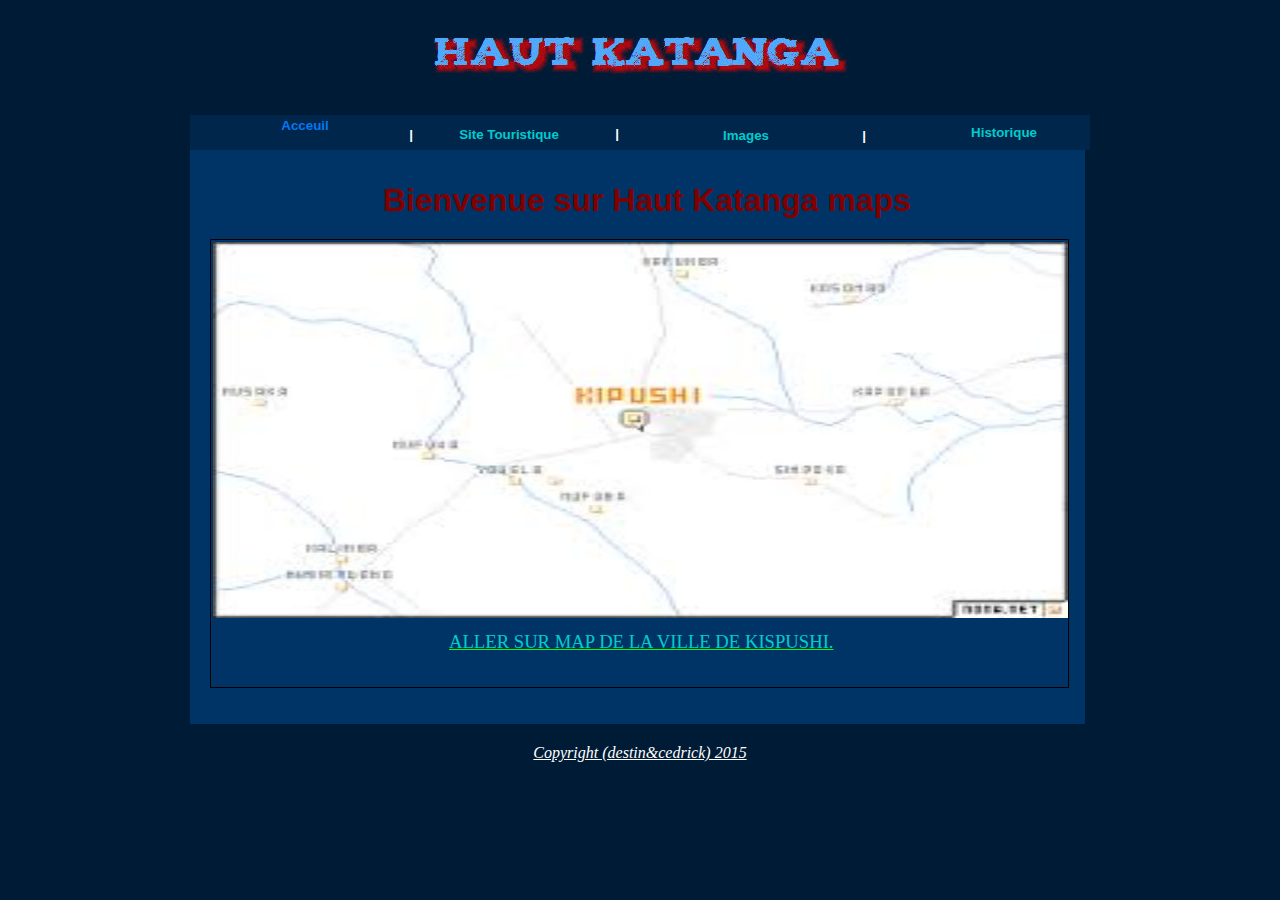
<file: index.html>
<!DOCTYPE HTML PUBLIC "-//W3C//DTD HTML 4.01 Transitional//EN" "http://www.w3.org/TR/html4/loose.dtd">
<!-G�n�r� par Avanquest Technology v:8.0. Pour plus d�information, visitez : http://www.avanquest.com -->
<html lang="fr">
<head>
	<title> Profil </title>
	<meta http-equiv="Content-Type" content="text/html; charset=iso-8859-1">
	<meta http-equiv="Content-Style-Type" content="text/css;">
	<link rel="stylesheet" href="hautkat_g.css" type="text/css" media="screen,projection,print">	<!--// Document Style //-->
	<link rel="stylesheet" href="index_p.css" type="text/css" media="screen,projection,print">	<!--// Page Style //-->
	<script src="hautkat_g.js" type="text/javascript"></script>		<!--// Document Script //-->
	<script src="index_a.js" type="text/javascript"></script>		<!--// Motion Script //-->
</head>


<body onload="if(IE||V5) OnWeLoad()">
<div id="page">
	<div id="e15" class="page_box"></div>
	<div id="e14" class="navigation_box"></div>
	<h4 id="e13" class="logo_tag">
		Bienvenue sur Haut Katanga maps
	</h4>
	<div id="e12" class="navigation_pin">
		Acceuil
	</div>
	<div id="e11" class="navigation">
		<a id="a11" class="navigation" href="hautkat_002.htm">
		Site Touristique</a>
	</div>
	<div id="e10" class="navigation">
		<a id="a10" class="navigation" href="hautkat_003.htm">
		Images</a>
	</div>
	<div id="e9" class="navigation">
		<a id="a9" class="navigation" href="hautkat_004.htm">
		Historique</a>
	</div>
	<h6 id="e8" class="footer">
		Copyright (destin&cedrick) 2015
	</h6>
	<div id="e7" class="navigation">
		|
	</div>
	<div id="e6" class="navigation">
		|
	</div>
	<div id="e5" class="navigation">
		|
	</div>
	<span id="e4" class="cc01"></span>
	<div id="e3" class="logo"><span class="sly">
		HAUT KATANGA
	</span></div>
	<span id="e2"></span>
	<div id="e1" class="cc02">
		<a href="babaceda.html">ALLER SUR MAP DE LA VILLE DE KISPUSHI. </a>
	</div>
</div>
</body>
</html>
</file>
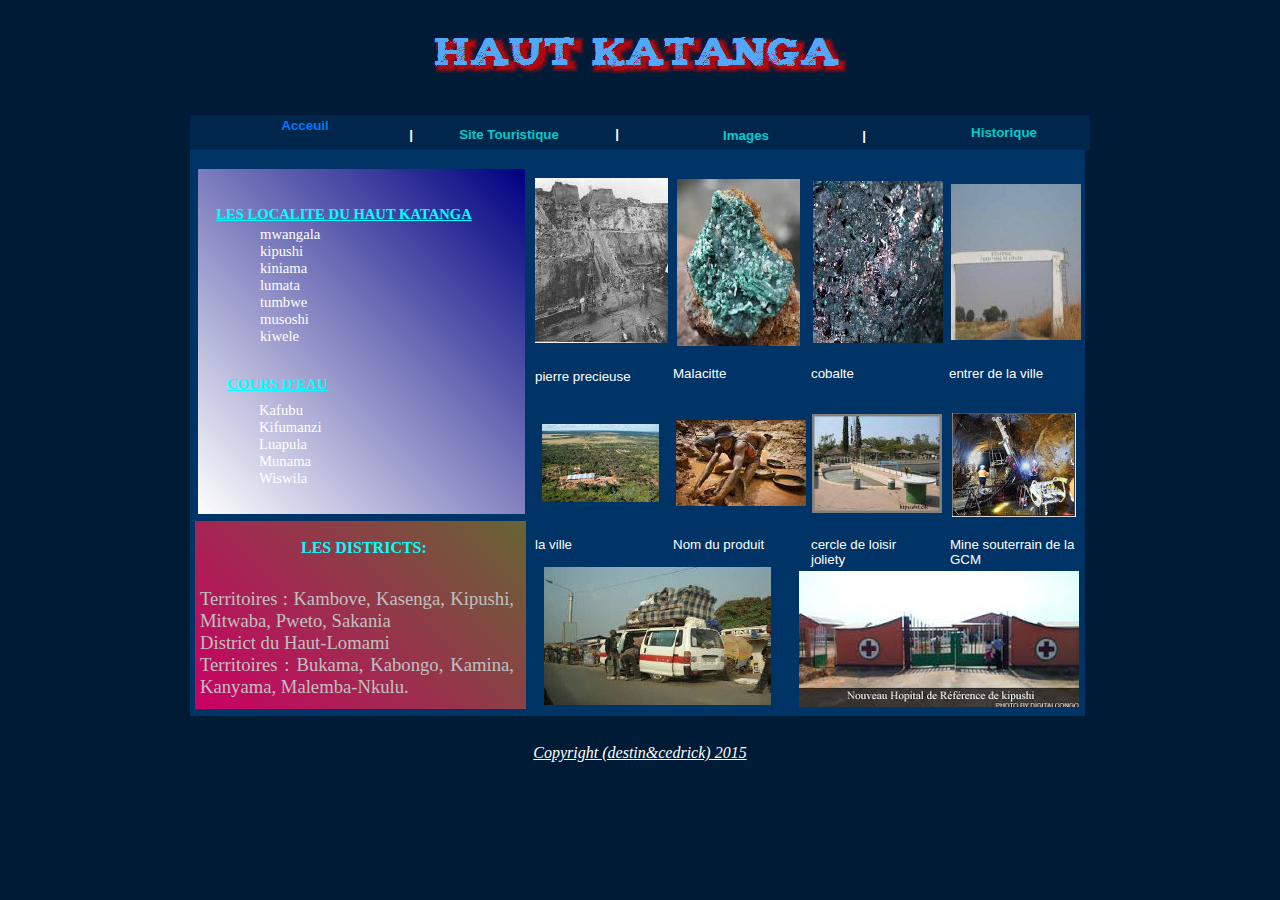
<file: hautkat_002.htm>
<!DOCTYPE HTML PUBLIC "-//W3C//DTD HTML 4.01 Transitional//EN" "http://www.w3.org/TR/html4/loose.dtd">
<!-G�n�r� par Avanquest Technology v:8.0. Pour plus d�information, visitez : http://www.avanquest.com -->
<html lang="fr">
<head>
	<title> Produits </title>
	<meta http-equiv="Content-Type" content="text/html; charset=iso-8859-1">
	<meta http-equiv="Content-Style-Type" content="text/css;">
	<link rel="stylesheet" href="hautkat_g.css" type="text/css" media="screen,projection,print">	<!--// Document Style //-->
	<link rel="stylesheet" href="hautkat_002_p.css" type="text/css" media="screen,projection,print">	<!--// Page Style //-->
	<script src="hautkat_g.js" type="text/javascript"></script>		<!--// Document Script //-->
	<script src="hautkat_002_a.js" type="text/javascript"></script>		<!--// Motion Script //-->
</head>


<body onload="if(IE||V5) OnWeLoad()">
<div id="page" class="page">
	<div id="e37" class="page_box"></div>
	<span id="e36" class="cc03"></span>
	<div id="e35" class="navigation_box"></div>
	<div id="e34" class="info">
		LES LOCALITE DU HAUT KATANGA
	</div>
	<h5 id="e33" class="info_tag">
		COURS D'EAU
	</h5>
	<div id="e32" class="info">
		<br> 
		Kafubu<br> 
		Kifumanzi<br> 
		Luapula<br> 
		Munama<br> 
		Wiswila
	</div>
	<img id="e31" name="e31" class="photo" src="images/hautkat002011.jpg" title="Titre photo" alt="hautkat002011.jpg" align="right" border="0">
	<img id="e30" name="e30" class="photo" src="images/hautkat002010.jpg" title="Titre photo" alt="hautkat002010.jpg" align="right" border="0">
	<img id="e29" name="e29" class="photo" src="images/hautkat002009.jpg" title="Titre photo" alt="hautkat002009.jpg" align="right" border="0">
	<img id="e28" name="e28" class="photo" src="images/hautkat002008.jpg" title="Titre photo" alt="hautkat002008.jpg" align="right" border="0">
	<img id="e27" name="e27" class="photo" src="images/hautkat002007.jpg" title="Titre photo" alt="hautkat002007.jpg" align="right" border="0">
	<img id="e26" name="e26" class="photo" src="images/hautkat002006.jpg" title="Titre photo" alt="hautkat002006.jpg" align="right" border="0">
	<img id="e25" name="e25" class="photo" src="images/hautkat002005.jpg" title="Titre photo" alt="hautkat002005.jpg" align="right" border="0">
	<img id="e24" name="e24" class="photo" src="images/hautkat002004.jpg" title="Titre photo" alt="hautkat002004.jpg" align="right" border="0">
	<h5 id="e23" class="photo_tag">
		pierre precieuse
	</h5>
	<h5 id="e22" class="photo_tag">
		Malacitte
	</h5>
	<h5 id="e21" class="photo_tag">
		cobalte
	</h5>
	<h5 id="e20" class="photo_tag">
		entrer de la ville
	</h5>
	<h5 id="e19" class="photo_tag">
		la ville
	</h5>
	<h5 id="e18" class="photo_tag">
		Nom du produit
	</h5>
	<h5 id="e17" class="photo_tag">
		cercle  de loisir<br> 
		joliety
	</h5>
	<h5 id="e16" class="photo_tag">
		Mine souterrain de la GCM
	</h5>
	<div id="e15" class="navigation_pin">
		Acceuil
	</div>
	<div id="e14" class="navigation">
		<a id="a14" class="navigation" href="hautkat_002.htm">
		Site Touristique</a>
	</div>
	<div id="e13" class="navigation">
		<a id="a13" class="navigation" href="hautkat_003.htm">
		Images</a>
	</div>
	<div id="e12" class="navigation">
		<a id="a12" class="navigation" href="hautkat_004.htm">
		Historique</a>
	</div>
	<div id="e11" class="navigation">
		|
	</div>
	<div id="e10" class="navigation">
		|
	</div>
	<div id="e9" class="navigation">
		|
	</div>
	<div id="e8" class="logo"><span class="sly">
		HAUT KATANGA
	</span></div>
	<h6 id="e7" class="footer">
		Copyright (destin&cedrick) 2015
	</h6>
	<span id="e6" class="cc04"></span>
	<div id="e5" class="cc05">
		Territoires : Kambove, Kasenga, Kipushi, Mitwaba, Pweto, Sakania<br> 
		District du Haut-Lomami<br> 
		Territoires : Bukama, Kabongo, Kamina, Kanyama, Malemba-Nkulu. 
	</div>
	<div id="e4" class="cc06">
		LES DISTRICTS: 
	</div>
	<div id="e3" class="info">
		mwangala<br> 
		kipushi<br> 
		kiniama<br> 
		lumata<br> 
		tumbwe<br> 
		musoshi<br> 
		kiwele
	</div>
	<span id="e2"></span>
	<span id="e1"></span>
</div>
</body>
</html>
</file>
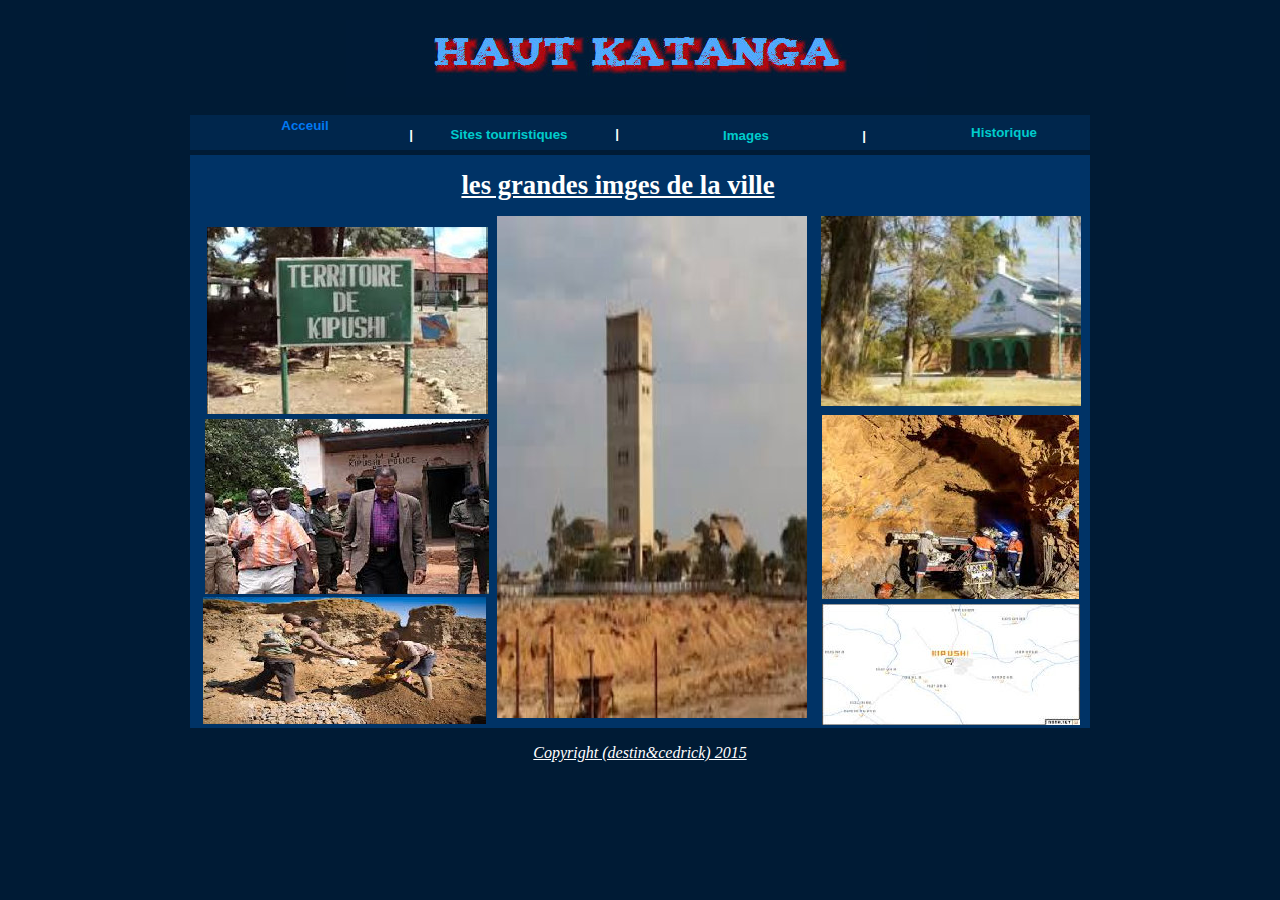
<file: hautkat_003.htm>
<!DOCTYPE HTML PUBLIC "-//W3C//DTD HTML 4.01 Transitional//EN" "http://www.w3.org/TR/html4/loose.dtd">
<!-G�n�r� par Avanquest Technology v:8.0. Pour plus d�information, visitez : http://www.avanquest.com -->
<html lang="fr">
<head>
	<title> Ateliers </title>
	<meta http-equiv="Content-Type" content="text/html; charset=iso-8859-1">
	<meta http-equiv="Content-Style-Type" content="text/css;">
	<link rel="stylesheet" href="hautkat_g.css" type="text/css" media="screen,projection,print">	<!--// Document Style //-->
	<link rel="stylesheet" href="hautkat_003_p.css" type="text/css" media="screen,projection,print">	<!--// Page Style //-->
</head>


<body>
<div id="page" class="page">
	<div id="e19" class="page_box"></div>
	<div id="e18" class="navigation_box"></div>
	<h5 id="e17" class="info_tag">
		les grandes imges de la ville
	</h5>
	<div id="e16" class="logo"><span class="sly">
		HAUT KATANGA
	</span></div>
	<div id="e15" class="navigation_pin">
		Acceuil
	</div>
	<div id="e14" class="navigation">
		<a id="a14" class="navigation" href="hautkat_002.htm">
		Sites tourristiques</a>
	</div>
	<div id="e13" class="navigation">
		<a id="a13" class="navigation" href="hautkat_003.htm">
		Images</a>
	</div>
	<div id="e12" class="navigation">
		<a id="a12" class="navigation" href="hautkat_004.htm">
		Historique</a>
	</div>
	<div id="e11" class="navigation">
		|
	</div>
	<div id="e10" class="navigation">
		|
	</div>
	<div id="e9" class="navigation">
		|
	</div>
	<h6 id="e8" class="footer">
		Copyright (destin&cedrick) 2015
	</h6>
	<span id="e7"></span>
	<span id="e6"></span>
	<span id="e5"></span>
	<span id="e4"></span>
	<span id="e3"></span>
	<span id="e2"></span>
	<span id="e1"></span>
</div>
</body>
</html>
</file>
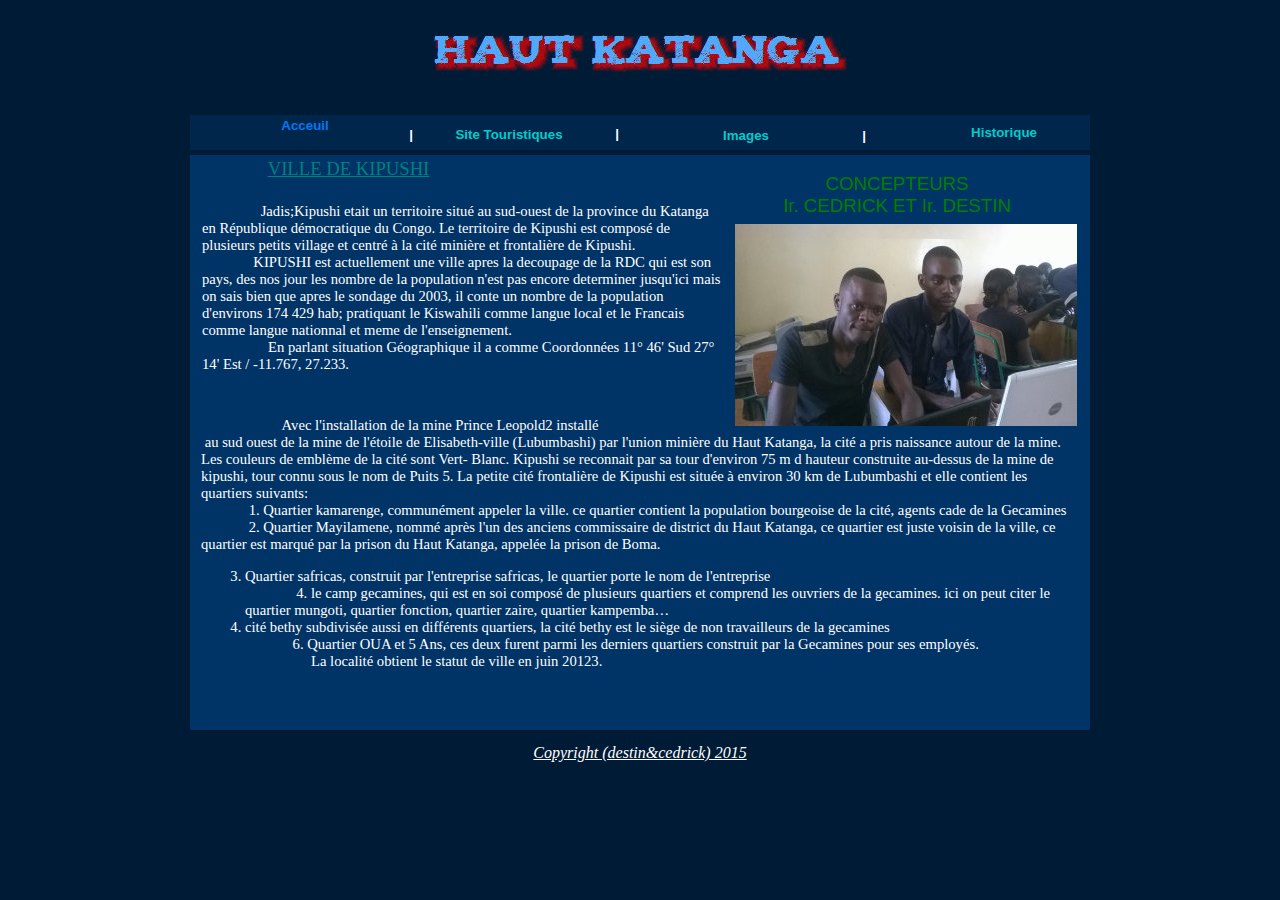
<file: hautkat_004.htm>
<!DOCTYPE HTML PUBLIC "-//W3C//DTD HTML 4.01 Transitional//EN" "http://www.w3.org/TR/html4/loose.dtd">
<!-G�n�r� par Avanquest Technology v:8.0. Pour plus d�information, visitez : http://www.avanquest.com -->
<html lang="fr">
<head>
	<title> sites touristiques </title>
	<meta http-equiv="Content-Type" content="text/html; charset=iso-8859-1">
	<meta http-equiv="Content-Style-Type" content="text/css;">
	<link rel="stylesheet" href="hautkat_g.css" type="text/css" media="screen,projection,print">	<!--// Document Style //-->
	<link rel="stylesheet" href="hautkat_004_p.css" type="text/css" media="screen,projection,print">	<!--// Page Style //-->
</head>


<body>
<div id="page" class="page">
	<div id="e16" class="page_box"></div>
	<div id="e15" class="navigation_box"></div>
	<h5 id="e14" class="info_tag">
		VILLE DE KIPUSHI
	</h5>
	<div id="e13" class="info">
		&nbsp;&nbsp;&nbsp;&nbsp;&nbsp;&nbsp;&nbsp;&nbsp;&nbsp;&nbsp;&nbsp;&nbsp;&nbsp;&nbsp;&nbsp;&nbsp;Jadis;Kipushi etait un territoire situ� au sud-ouest de la province du Katanga en R�publique d�mocratique du Congo. Le territoire de Kipushi est compos� de plusieurs petits village et centr� � la cit� mini�re et frontali�re de Kipushi. <br> 
		&nbsp;&nbsp;&nbsp;&nbsp;&nbsp;&nbsp;&nbsp;&nbsp;&nbsp;&nbsp;&nbsp;&nbsp;&nbsp;&nbsp;KIPUSHI est actuellement une ville apres la decoupage de la RDC qui est son pays, des nos jour les nombre de la population n'est pas encore determiner jusqu'ici mais on sais bien que apres  le sondage du 2003, il conte  un nombre de la population d'environs 174 429 hab; pratiquant le Kiswahili comme langue local et le Francais comme langue nationnal et meme de l'enseignement.<br> 
		&nbsp;&nbsp;&nbsp;&nbsp;&nbsp;&nbsp;&nbsp;&nbsp;&nbsp;&nbsp;&nbsp;&nbsp;&nbsp;&nbsp;&nbsp;&nbsp;&nbsp;&nbsp;En parlant situation G�ographique il a comme Coordonn�es	11� 46' Sud 27� 14' Est / -11.767, 27.233.  
	</div>
	<div id="e12" class="info">
		<br> 
		&nbsp;&nbsp;&nbsp;&nbsp;&nbsp;&nbsp;&nbsp;&nbsp;&nbsp;&nbsp;&nbsp;&nbsp;&nbsp;&nbsp;&nbsp;&nbsp;&nbsp;&nbsp;&nbsp;&nbsp;&nbsp;&nbsp;Avec l'installation de la mine Prince Leopold2 install�<br> 
		&nbsp;au sud ouest de la mine de l'�toile de Elisabeth-ville (Lubumbashi) par l'union mini�re du Haut Katanga, la cit� a pris naissance autour de la mine. Les couleurs de embl�me de la cit� sont Vert- Blanc. Kipushi se reconnait par sa tour d'environ 75 m d hauteur construite au-dessus de la mine de kipushi, tour connu sous le nom de Puits 5. La petite cit� frontali�re de Kipushi est situ�e � environ 30 km de Lubumbashi et elle contient les quartiers suivants:<br> 
		&nbsp;&nbsp;&nbsp;&nbsp;&nbsp;&nbsp;&nbsp;&nbsp;&nbsp;&nbsp;&nbsp;&nbsp;&nbsp;1. Quartier kamarenge, commun�ment appeler la ville. ce quartier contient la population bourgeoise de la cit�,                                        agents cade de la Gecamines<br> 
		&nbsp;&nbsp;&nbsp;&nbsp;&nbsp;&nbsp;&nbsp;&nbsp;&nbsp;&nbsp;&nbsp;&nbsp;&nbsp;2.	Quartier Mayilamene, nomm� apr�s l'un des anciens commissaire de district du Haut Katanga, ce quartier est  juste  voisin de la ville, ce quartier est marqu� par la prison du Haut Katanga, appel�e la prison de Boma.<br> 
		<ol type="1" start="3"> 
			<li> 	Quartier safricas, construit par l'entreprise safricas, le quartier porte le nom de l'entreprise </li> 
			&nbsp;&nbsp;&nbsp;&nbsp;&nbsp;&nbsp;&nbsp;&nbsp;&nbsp;&nbsp;&nbsp;&nbsp;&nbsp;&nbsp;4.	le camp gecamines, qui est en soi compos� de plusieurs quartiers et comprend les ouvriers de la gecamines. ici on peut citer le quartier mungoti, quartier fonction, quartier zaire, quartier kampemba�<br> 
			<li> 	cit� bethy subdivis�e aussi en diff�rents quartiers, la cit� bethy est le si�ge de non travailleurs de la gecamines </li> 
			&nbsp;&nbsp;&nbsp;&nbsp;&nbsp;&nbsp;&nbsp;&nbsp;&nbsp;&nbsp;&nbsp;&nbsp;&nbsp;6.	Quartier OUA et 5 Ans, ces deux furent parmi les derniers quartiers construit par la Gecamines pour ses employ�s.<br> 
			&nbsp;&nbsp;&nbsp;&nbsp;&nbsp;&nbsp;&nbsp;&nbsp;&nbsp;&nbsp;&nbsp;&nbsp;&nbsp;&nbsp;&nbsp;&nbsp;&nbsp;&nbsp;La localit� obtient le statut de ville en juin 20123. 
		</ol>
	</div>
	<img id="e11" name="e11" class="photo" src="images/hautkat004002.jpg" title="Titre photo" alt="hautkat004002.jpg" align="right" border="0">
	<div id="e10" class="logo"><span class="sly">
		HAUT KATANGA
	</span></div>
	<div id="e9" class="navigation_pin">
		Acceuil
	</div>
	<div id="e8" class="navigation">
		<a id="a8" class="navigation" href="hautkat_002.htm">
		Site Touristiques</a>
	</div>
	<div id="e7" class="navigation">
		<a id="a7" class="navigation" href="hautkat_003.htm">
		Images</a>
	</div>
	<div id="e6" class="navigation">
		<a id="a6" class="navigation" href="hautkat_004.htm">
		Historique</a>
	</div>
	<div id="e5" class="navigation">
		|
	</div>
	<div id="e4" class="navigation">
		|
	</div>
	<div id="e3" class="navigation">
		|
	</div>
	<h6 id="e2" class="footer">
		Copyright (destin&cedrick) 2015
	</h6>
	<h5 id="e1" class="info_tag">
		CONCEPTEURS <br> 
		Ir. CEDRICK ET Ir. DESTIN
	</h5>
</div>
</body>
</html>
</file>
<file: hautkat_g.css>
/*--- Avanquest WebEasy Document Style ---*/

*                   { /* All Elements */
	margin          : 0px;
	padding         : 0px;
	}
a:link              { /* Document Style */
	color           : #00cccc;
	text-decoration :none;
	}
a:visited           { /* Document Style */
	color           : #ffff99;
	text-decoration :none;
	}
a:hover             { /* Document Style */
	color           : #ff0066;
	text-decoration :underline;
	}
a:active            { /* Active Links */
	color           : #ff0066;
	}
ol,ul               { /* All Lists */
	margin          : 1em;
	padding-left    : 2em;
	}
p                   { /* All Paragraphs */
	margin-bottom   : 1em;
	}
a.navigation:link   {
	text-decoration :none;
	}
a.navigation:visited{
	text-decoration :none;
	}
a.navigation:hover  {
	text-decoration :underline;
	}
table.ct07          { /* Document Style */
	text-align      : center;
	border          :   0.75pt solid black;
	}
table.ct07 caption  { /* Document Style */
	color           : #008000;
	font            : bold 10pt 'Arial', Helvetica, sans-serif;
	}
table.ct07 td       { /* Document Style */
	text-align      : right;
	border          :   0.75pt solid black;
	padding         :   1.50pt;
	white-space     : nowrap;
	vertical-align  : middle;
	}
table.ct07 th       { /* Document Style */
	background-color: #c0c0c0;
	text-align      : left;
	border          :   0.75pt solid black;
	padding         :   1.50pt;
	white-space     : nowrap;
	vertical-align  : middle;
	}
table.ct07 .ch07 th { /* Document Style */
	background-color: #c0c0c0;
	text-align      : left;
	border          :   0.75pt solid black;
	padding         :   1.50pt;
	white-space     : nowrap;
	vertical-align  : middle;
	}
.address,address    {
	color           : #ffffff;
	font            : 8pt 'Verdana', 'Lucida Grande', Arial, sans-serif;
	}
.citation,cite      {
	font            : italic 10pt 'Arial', Helvetica, sans-serif;
	}
.code,code          {
	font            : 10pt 'Courier New', monospace;
	}
.deco               {
	}
.emphasis,em        {
	font            : bold 10pt 'Arial', Helvetica, sans-serif;
	}
.footer             {
	color           : #003366;
	font            : 9pt 'Verdana', 'Lucida Grande', Arial, sans-serif;
	text-align      : left;
	}
.footer_box         {
	background-color: #c0c0c0;
	}
.form_button        {
	color           : #000000;
	font            : 8pt 'Verdana', 'Lucida Grande', Arial, sans-serif;
	}
.form_input         {
	border          :   0.75pt solid black;
	}
.form_label         {
	color           : #ffffff;
	font            : 8pt 'Verdana', 'Lucida Grande', Arial, sans-serif;
	text-align      : right;
	}
.form_legend        {
	color           : #ffffff;
	font            : bold 8pt 'Verdana', 'Lucida Grande', Arial, sans-serif;
	text-align      : left;
	}
.form_set           {
	border          :   0.75pt solid black;
	}
.header             {
	font            : bold 20pt 'Arial', Helvetica, sans-serif;
	}
.header_box         {
	background-color: #c0c0c0;
	}
.heading1,h1        {
	font            : 22pt 'Arial', Helvetica, sans-serif;
	}
.heading2,h2        {
	font            : 20pt 'Arial', Helvetica, sans-serif;
	}
.heading3,h3        {
	font            : 18pt 'Arial', Helvetica, sans-serif;
	}
.heading4,h4        {
	font            : 14pt 'Arial', Helvetica, sans-serif;
	}
.heading5,h5        {
	font            : 12pt 'Arial', Helvetica, sans-serif;
	}
.heading6,h6        {
	font            : bold 10pt 'Arial', Helvetica, sans-serif;
	}
.info               {
	color           : #ffffff;
	font            : 8pt 'Verdana', 'Lucida Grande', Arial, sans-serif;
	}
.info_box           {
	background-color: #c0c0c0;
	}
.info_tag           {
	color           : #ffffff;
	font            : bold 8pt 'Verdana', 'Lucida Grande', Arial, sans-serif;
	}
.item               {
	color           : #000000;
	font            : 8pt 'Verdana', 'Lucida Grande', Arial, sans-serif;
	text-align      : right;
	padding         :   1.50pt;
	}
.item_box           {
	color           : #51a8ff;
	background-color: #51a8ff;
	}
.item_tag           {
	}
.logo               {
	color           : #51a8ff;
	font            : 20pt 'Verdana', 'Lucida Grande', Arial, sans-serif;
	padding         :   3.75pt;
	}
.logo_box           {
	background-color: #c0c0c0;
	}
.logo_tag           {
	color           : #51a8ff;
	font            : bold 24pt 'Verdana', 'Lucida Grande', Arial, sans-serif;
	text-align      : right;
	padding         :   3.75pt;
	}
.navigation         {
	color           : #ffffff;
	font            : bold 10pt 'Verdana', 'Lucida Grande', Arial, sans-serif;
	text-align      : center;
	padding         :   1.50pt;
	}
.navigation a       {
	background-color: transparent;
	border          : 0px;
	padding         : 0px;
	}
.navigation_box     {
	color           : #00264c;
	background-color: #00264c;
	}
.navigation_pin     {
	color           : #0079f2;
	font            : bold 10pt 'Verdana', 'Lucida Grande', Arial, sans-serif;
	text-align      : center;
	padding         :   1.50pt;
	}
.navigation_tag     {
	}
.news               {
	}
.news_box           {
	background-color: #c0c0c0;
	}
.news_tag           {
	}
.page               {
	background-color: #001b35;
	}
.page_box           {
	color           : #003366;
	background-color: #003366;
	}
.page_tag           {
	}
.panel              {
	color           : #0079f2;
	font            : 8pt 'Verdana', 'Lucida Grande', Arial, sans-serif;
	}
.panel_box          {
	color           : #00264c;
	background-color: #00264c;
	}
.photo              {
	}
.photo_box          {
	background-color: #c0c0c0;
	}
.photo_tag          {
	color           : #ffffff;
	font            : 10pt 'Verdana', 'Lucida Grande', Arial, sans-serif;
	}
.sly                { /* Special */
	display         : none;
	}
.small,small        {
	font            : 8pt 'Arial', Helvetica, sans-serif;
	}


/*--- EndOfFile ---*/
</file>
<file: index_p.css>
/*--- Avanquest WebEasy Page Style ---*/


.cc01               { /* Common */
	border          :   0.00pt none #000000;
	}
.cc02               { /* Common */
	font            : 14pt 'Battlestar';
	text-decoration : underline;
	color           : #00ff00;
	}
div#e15             {
	font            : 10pt 'Times New Roman', Book, Georgia, serif;
	text-align      : left;
	position        : absolute;
	left            :   0.00pt;
	top             :  96.75pt;
	width           : 671.25pt;
	height          : 446.25pt;
	}
div#e14             {
	font            : 10pt 'Times New Roman', Book, Georgia, serif;
	text-align      : left;
	position        : absolute;
	left            :   0.00pt;
	top             :  86.25pt;
	width           : 675.00pt;
	height          :  26.25pt;
	}
h4#e13              { /* Bienvenue sur Haut Katan... */
	color           : #800000;
	text-align      : center;
	position        : absolute;
	left            :  22.50pt;
	top             : 132.75pt;
	width           : 633.00pt;
	height          :  29.25pt;
	}
div#e12             { /* Acceuil */
	padding-top     :   2.25pt;
	position        : absolute;
	left            :  26.25pt;
	top             :  86.25pt;
	width           : 117.00pt;
	height          :  13.50pt;
	}
div#e11             { /* Site Touristique */
	padding-top     :   2.25pt;
	position        : absolute;
	left            : 179.25pt;
	top             :  93.00pt;
	width           : 117.00pt;
	height          :  13.50pt;
	}
div#e10             { /* Images */
	padding-top     :   2.25pt;
	position        : absolute;
	left            : 357.00pt;
	top             :  93.75pt;
	width           : 117.00pt;
	height          :  13.50pt;
	}
div#e9              { /* Historique */
	padding-top     :   2.25pt;
	position        : absolute;
	left            : 550.50pt;
	top             :  91.50pt;
	width           : 117.00pt;
	height          :  13.50pt;
	}
h6#e8               { /* Copyright (destin&cedric... */
	font            : italic 12pt 'Silent Hell of Cheryl';
	text-decoration : underline;
	color           : #ffffff;
	text-align      : center;
	position        : absolute;
	left            :  26.25pt;
	top             : 558.00pt;
	width           : 622.50pt;
	height          :  12.75pt;
	}
div#e7              { /* | */
	padding-top     :   6.75pt;
	position        : absolute;
	left            : 162.00pt;
	top             :  88.50pt;
	width           :   4.50pt;
	height          :  18.00pt;
	}
div#e6              { /* | */
	padding-top     :   6.75pt;
	position        : absolute;
	left            : 316.50pt;
	top             :  87.75pt;
	width           :   4.50pt;
	height          :  18.00pt;
	}
div#e5              { /* | */
	padding-top     :   6.75pt;
	position        : absolute;
	left            : 501.75pt;
	top             :  89.25pt;
	width           :   4.50pt;
	height          :  18.00pt;
	}
span#e4             { /* images/hautkat001003.jpg */
	background      : transparent url(images/hautkat001003.jpg) no-repeat top left;
	position        : absolute;
	left            :  15.00pt;
	top             : 179.25pt;
	width           : 644.25pt;
	height          : 336.75pt;
	}
div#e3              { /* HAUT KATANGA\ */
	background      : transparent url(images/hautkat001002.jpg) no-repeat top left;
	position        : absolute;
	left            : 117.00pt;
	top             :  15.00pt;
	width           : 435.75pt;
	height          :  57.75pt;
	}
span#e2             { /* images/hautkat001001.jpg */
	background      : transparent url(images/hautkat001001.jpg) no-repeat top left;
	position        : absolute;
	left            :  17.25pt;
	top             : 181.50pt;
	width           : 641.25pt;
	height          : 282.00pt;
	}
div#e1              { /* ALLER SUR MAP DE LA VILL... */
	position        : absolute;
	left            : 194.25pt;
	top             : 473.25pt;
	width           : 382.50pt;
	height          :  30.75pt;
	}
div#page            { /* Page Holder */
	background-color: #001b35;
	position        : relative;
	width           : 675.00pt;
	height          : 576.00pt;
	text-align      : left;
	margin-left     : auto;
	margin-right    : auto;
	}
body                { /* Page Body */
	background-color: #001b35;
	text-align      : center;
	}



/*--- EndOfFile ---*/
</file>
<file: hautkat_002_p.css>
/*--- Avanquest WebEasy Page Style ---*/


.cc03               { /* Common */
	border          :   0.00pt none #000000;
	}
.cc04               { /* Common */
	border          :   0.00pt none #800000;
	}
.cc05               { /* Common */
	font            : 14pt 'AGaramond BoldOsF';
	color           : #c0c0c0;
	text-align      : justify;
	}
.cc06               { /* Common */
	font            : bold 12pt 'Battlestar';
	color           : #00ffff;
	}
div#e37             {
	font            : 10pt 'Times New Roman', Book, Georgia, serif;
	text-align      : left;
	position        : absolute;
	left            :   0.00pt;
	top             : 105.00pt;
	width           : 671.25pt;
	height          : 432.00pt;
	}
span#e36            { /* images/hautkat002012.gif */
	background      : transparent url(images/hautkat002012.gif) no-repeat top left;
	position        : absolute;
	left            :   6.00pt;
	top             : 126.75pt;
	width           : 245.25pt;
	height          : 258.75pt;
	}
div#e35             {
	font            : 10pt 'Times New Roman', Book, Georgia, serif;
	text-align      : left;
	position        : absolute;
	left            :   0.00pt;
	top             :  86.25pt;
	width           : 675.00pt;
	height          :  26.25pt;
	}
div#e34             { /* LES LOCALITE DU HAUT KAT... */
	font            : bold 11pt 'Varsity Regular';
	text-decoration : underline;
	color           : #00ffff;
	text-align      : center;
	visibility      : hidden;
	position        : absolute;
	left            :   5.25pt;
	top             : 154.50pt;
	width           : 220.50pt;
	height          :  21.75pt;
	}
h5#e33              { /* COURS D'EAU */
	font            : bold 11pt 'Starburst';
	text-decoration : underline;
	color           : #00ffff;
	text-align      : left;
	position        : absolute;
	left            :  27.75pt;
	top             : 282.00pt;
	width           : 168.75pt;
	height          :  15.00pt;
	}
div#e32             { /* \ \Kafubu\ \Kifumanzi\ \... */
	font            : 11pt 'TechnoClastic';
	text-align      : left;
	position        : absolute;
	left            :  51.75pt;
	top             : 288.75pt;
	width           : 126.00pt;
	height          :  85.50pt;
	}
img#e31             { /* images/hautkat002011.jpg */
	position        : absolute;
	left            : 258.75pt;
	top             : 133.50pt;
	width           :  99.75pt;
	height          : 123.75pt;
	}
img#e30             { /* images/hautkat002010.jpg */
	position        : absolute;
	left            : 365.25pt;
	top             : 134.25pt;
	width           :  92.25pt;
	height          : 125.25pt;
	}
img#e29             { /* images/hautkat002009.jpg */
	position        : absolute;
	left            : 467.25pt;
	top             : 135.75pt;
	width           :  97.50pt;
	height          : 121.50pt;
	}
img#e28             { /* images/hautkat002008.jpg */
	position        : absolute;
	left            : 570.75pt;
	top             : 138.00pt;
	width           :  97.50pt;
	height          : 117.00pt;
	}
img#e27             { /* images/hautkat002007.jpg */
	position        : absolute;
	left            : 264.00pt;
	top             : 318.00pt;
	width           :  87.75pt;
	height          :  58.50pt;
	}
img#e26             { /* images/hautkat002006.jpg */
	position        : absolute;
	left            : 364.50pt;
	top             : 315.00pt;
	width           :  97.50pt;
	height          :  64.50pt;
	}
img#e25             { /* images/hautkat002005.jpg */
	position        : absolute;
	left            : 466.50pt;
	top             : 310.50pt;
	width           :  97.50pt;
	height          :  74.25pt;
	}
img#e24             { /* images/hautkat002004.jpg */
	position        : absolute;
	left            : 571.50pt;
	top             : 309.75pt;
	width           :  93.00pt;
	height          :  78.00pt;
	}
h5#e23              { /* pierre precieuse */
	text-align      : left;
	position        : absolute;
	left            : 258.75pt;
	top             : 276.75pt;
	width           :  97.50pt;
	height          :  14.25pt;
	}
h5#e22              { /* Malacitte */
	text-align      : left;
	position        : absolute;
	left            : 362.25pt;
	top             : 274.50pt;
	width           :  97.50pt;
	height          :  14.25pt;
	}
h5#e21              { /* cobalte */
	text-align      : left;
	position        : absolute;
	left            : 465.75pt;
	top             : 274.50pt;
	width           :  97.50pt;
	height          :  14.25pt;
	}
h5#e20              { /* entrer de la ville */
	text-align      : left;
	position        : absolute;
	left            : 569.25pt;
	top             : 274.50pt;
	width           :  97.50pt;
	height          :  14.25pt;
	}
h5#e19              { /* la ville */
	text-align      : left;
	position        : absolute;
	left            : 258.75pt;
	top             : 402.75pt;
	width           :  97.50pt;
	height          :  14.25pt;
	}
h5#e18              { /* Nom du produit */
	text-align      : left;
	position        : absolute;
	left            : 362.25pt;
	top             : 402.75pt;
	width           :  97.50pt;
	height          :  35.25pt;
	}
h5#e17              { /* cercle  de loisir\ \joli... */
	text-align      : left;
	position        : absolute;
	left            : 465.75pt;
	top             : 402.75pt;
	width           :  97.50pt;
	height          :  26.25pt;
	}
h5#e16              { /* Mine souterrain de la GC... */
	text-align      : left;
	position        : absolute;
	left            : 570.00pt;
	top             : 402.75pt;
	width           :  97.50pt;
	height          :  26.25pt;
	}
div#e15             { /* Acceuil */
	padding-top     :   2.25pt;
	position        : absolute;
	left            :  26.25pt;
	top             :  86.25pt;
	width           : 117.00pt;
	height          :  13.50pt;
	}
div#e14             { /* Site Touristique */
	padding-top     :   2.25pt;
	position        : absolute;
	left            : 179.25pt;
	top             :  93.00pt;
	width           : 117.00pt;
	height          :  13.50pt;
	}
div#e13             { /* Images */
	padding-top     :   2.25pt;
	position        : absolute;
	left            : 357.00pt;
	top             :  93.75pt;
	width           : 117.00pt;
	height          :  13.50pt;
	}
div#e12             { /* Historique */
	padding-top     :   2.25pt;
	position        : absolute;
	left            : 550.50pt;
	top             :  91.50pt;
	width           : 117.00pt;
	height          :  13.50pt;
	}
div#e11             { /* | */
	padding-top     :   6.75pt;
	position        : absolute;
	left            : 162.00pt;
	top             :  88.50pt;
	width           :   4.50pt;
	height          :  18.00pt;
	}
div#e10             { /* | */
	padding-top     :   6.75pt;
	position        : absolute;
	left            : 316.50pt;
	top             :  87.75pt;
	width           :   4.50pt;
	height          :  18.00pt;
	}
div#e9              { /* | */
	padding-top     :   6.75pt;
	position        : absolute;
	left            : 501.75pt;
	top             :  89.25pt;
	width           :   4.50pt;
	height          :  18.00pt;
	}
div#e8              { /* HAUT KATANGA\ */
	background      : transparent url(images/hautkat002003.jpg) no-repeat top left;
	position        : absolute;
	left            : 117.00pt;
	top             :  15.00pt;
	width           : 435.75pt;
	height          :  57.75pt;
	}
h6#e7               { /* Copyright (destin&cedric... */
	font            : italic 12pt 'Silent Hell of Cheryl';
	text-decoration : underline;
	color           : #ffffff;
	text-align      : center;
	position        : absolute;
	left            :  26.25pt;
	top             : 558.00pt;
	width           : 622.50pt;
	height          :  12.75pt;
	}
span#e6             { /* images/hautkat002002.gif */
	background      : transparent url(images/hautkat002002.gif) no-repeat top left;
	position        : absolute;
	left            :   3.75pt;
	top             : 390.75pt;
	width           : 248.25pt;
	height          : 141.00pt;
	}
div#e5              { /* Territoires : Kambove, K... */
	position        : absolute;
	left            :   7.50pt;
	top             : 441.00pt;
	width           : 235.50pt;
	height          :  83.25pt;
	}
div#e4              { /* LES DISTRICTS:  */
	position        : absolute;
	left            :  83.25pt;
	top             : 404.25pt;
	width           : 127.50pt;
	height          :  14.25pt;
	}
div#e3              { /* mwangala\ \kipushi\ \kin... */
	font            : 11pt 'TechnoClastic';
	text-align      : left;
	position        : absolute;
	left            :  52.50pt;
	top             : 169.50pt;
	width           : 126.00pt;
	height          : 112.50pt;
	}
span#e2             { /* images/hautkat002001.jpg */
	background      : transparent url(images/hautkat002001.jpg) no-repeat top left;
	position        : absolute;
	left            : 265.50pt;
	top             : 425.25pt;
	width           : 170.25pt;
	height          : 103.50pt;
	}
span#e1             { /* images/images%20(19).jpg */
	background      : transparent url('images/images%20(19).jpg') no-repeat top left;
	position        : absolute;
	left            : 456.75pt;
	top             : 428.25pt;
	width           : 210.00pt;
	height          : 102.00pt;
	}
div#page            { /* Page Holder */
	position        : relative;
	width           : 675.00pt;
	height          : 576.00pt;
	text-align      : left;
	margin-left     : auto;
	margin-right    : auto;
	}
body                { /* Page Body */
	background-color: #001b35;
	text-align      : center;
	}



/*--- EndOfFile ---*/
</file>
<file: hautkat_003_p.css>
/*--- Avanquest WebEasy Page Style ---*/


div#e19             {
	font            : 10pt 'Times New Roman', Book, Georgia, serif;
	text-align      : left;
	position        : absolute;
	left            :   0.00pt;
	top             : 116.25pt;
	width           : 675.00pt;
	height          : 429.75pt;
	}
div#e18             {
	font            : 10pt 'Times New Roman', Book, Georgia, serif;
	text-align      : left;
	position        : absolute;
	left            :   0.00pt;
	top             :  86.25pt;
	width           : 675.00pt;
	height          :  26.25pt;
	}
h5#e17              { /* les grandes imges de la ... */
	font            : bold 20pt 'Nervous';
	text-decoration : underline;
	text-align      : center;
	position        : absolute;
	left            : 144.75pt;
	top             : 127.50pt;
	width           : 352.50pt;
	height          :  29.25pt;
	}
div#e16             { /* HAUT KATANGA\ */
	background      : transparent url(images/hautkat003008.jpg) no-repeat top left;
	position        : absolute;
	left            : 117.00pt;
	top             :  15.00pt;
	width           : 435.75pt;
	height          :  57.75pt;
	}
div#e15             { /* Acceuil */
	padding-top     :   2.25pt;
	position        : absolute;
	left            :  26.25pt;
	top             :  86.25pt;
	width           : 117.00pt;
	height          :  13.50pt;
	}
div#e14             { /* Sites tourristiques */
	padding-top     :   2.25pt;
	position        : absolute;
	left            : 179.25pt;
	top             :  93.00pt;
	width           : 117.00pt;
	height          :  13.50pt;
	}
div#e13             { /* Images */
	padding-top     :   2.25pt;
	position        : absolute;
	left            : 357.00pt;
	top             :  93.75pt;
	width           : 117.00pt;
	height          :  13.50pt;
	}
div#e12             { /* Historique */
	padding-top     :   2.25pt;
	position        : absolute;
	left            : 550.50pt;
	top             :  91.50pt;
	width           : 117.00pt;
	height          :  13.50pt;
	}
div#e11             { /* | */
	padding-top     :   6.75pt;
	position        : absolute;
	left            : 162.00pt;
	top             :  88.50pt;
	width           :   4.50pt;
	height          :  18.00pt;
	}
div#e10             { /* | */
	padding-top     :   6.75pt;
	position        : absolute;
	left            : 316.50pt;
	top             :  87.75pt;
	width           :   4.50pt;
	height          :  18.00pt;
	}
div#e9              { /* | */
	padding-top     :   6.75pt;
	position        : absolute;
	left            : 501.75pt;
	top             :  89.25pt;
	width           :   4.50pt;
	height          :  18.00pt;
	}
h6#e8               { /* Copyright (destin&cedric... */
	font            : italic 12pt 'Silent Hell of Cheryl';
	text-decoration : underline;
	color           : #ffffff;
	text-align      : center;
	position        : absolute;
	left            :  26.25pt;
	top             : 558.00pt;
	width           : 622.50pt;
	height          :  12.75pt;
	}
span#e7             { /* images/hautkat003007.jpg */
	background      : transparent url(images/hautkat003007.jpg) no-repeat top left;
	position        : absolute;
	left            :  12.75pt;
	top             : 170.25pt;
	width           : 210.75pt;
	height          : 140.25pt;
	}
span#e6             { /* images/hautkat003006.jpg */
	background      : transparent url(images/hautkat003006.jpg) no-repeat top left;
	position        : absolute;
	left            : 230.25pt;
	top             : 162.00pt;
	width           : 232.50pt;
	height          : 376.50pt;
	}
span#e5             { /* images/hautkat003005.jpg */
	background      : transparent url(images/hautkat003005.jpg) no-repeat top left;
	position        : absolute;
	left            : 473.25pt;
	top             : 162.00pt;
	width           : 195.00pt;
	height          : 142.50pt;
	}
span#e4             { /* images/hautkat003004.jpg */
	background      : transparent url(images/hautkat003004.jpg) no-repeat top left;
	position        : absolute;
	left            :  11.25pt;
	top             : 314.25pt;
	width           : 213.00pt;
	height          : 131.25pt;
	}
span#e3             { /* images/hautkat003003.jpg */
	background      : transparent url(images/hautkat003003.jpg) no-repeat top left;
	position        : absolute;
	left            : 474.00pt;
	top             : 311.25pt;
	width           : 192.75pt;
	height          : 138.00pt;
	}
span#e2             { /* images/hautkat003002.jpg */
	background      : transparent url(images/hautkat003002.jpg) no-repeat top left;
	position        : absolute;
	left            :   9.75pt;
	top             : 447.75pt;
	width           : 212.25pt;
	height          :  95.25pt;
	}
span#e1             { /* images/hautkat003001.jpg */
	background      : transparent url(images/hautkat003001.jpg) no-repeat top left;
	position        : absolute;
	left            : 474.00pt;
	top             : 453.00pt;
	width           : 193.50pt;
	height          :  90.75pt;
	}
div#page            { /* Page Holder */
	position        : relative;
	width           : 675.00pt;
	height          : 576.00pt;
	text-align      : left;
	margin-left     : auto;
	margin-right    : auto;
	}
body                { /* Page Body */
	background-color: #001b35;
	text-align      : center;
	}



/*--- EndOfFile ---*/
</file>
<file: hautkat_004_p.css>
/*--- Avanquest WebEasy Page Style ---*/


div#e16             {
	font            : 10pt 'Times New Roman', Book, Georgia, serif;
	text-align      : left;
	position        : absolute;
	left            :   0.00pt;
	top             : 116.25pt;
	width           : 675.00pt;
	height          : 431.25pt;
	}
div#e15             {
	font            : 10pt 'Times New Roman', Book, Georgia, serif;
	text-align      : left;
	position        : absolute;
	left            :   0.00pt;
	top             :  86.25pt;
	width           : 675.00pt;
	height          :  26.25pt;
	}
h5#e14              { /* VILLE DE KIPUSHI */
	font            : 14pt 'twister';
	text-decoration : underline;
	color           : #008080;
	text-align      : center;
	position        : absolute;
	left            :  26.25pt;
	top             : 118.50pt;
	width           : 185.25pt;
	height          :  20.25pt;
	}
div#e13             { /* &nbsp;&nbsp;&nbsp;&nbsp;... */
	font            : 11pt 'Rockwell';
	text-align      : left;
	position        : absolute;
	left            :   9.00pt;
	top             : 152.25pt;
	width           : 390.00pt;
	height          : 168.75pt;
	}
div#e12             { /* \ \&nbsp;&nbsp;&nbsp;&nb... */
	font            : 11pt 'Rockwell';
	text-align      : left;
	position        : absolute;
	left            :   8.25pt;
	top             : 300.00pt;
	width           : 659.25pt;
	height          : 258.75pt;
	}
img#e11             { /* images/hautkat004002.jpg */
	position        : absolute;
	left            : 408.75pt;
	top             : 168.00pt;
	width           : 256.50pt;
	height          : 151.50pt;
	}
div#e10             { /* HAUT KATANGA\ */
	background      : transparent url(images/hautkat004001.jpg) no-repeat top left;
	position        : absolute;
	left            : 117.00pt;
	top             :  13.50pt;
	width           : 435.75pt;
	height          :  57.75pt;
	}
div#e9              { /* Acceuil */
	padding-top     :   2.25pt;
	position        : absolute;
	left            :  26.25pt;
	top             :  86.25pt;
	width           : 117.00pt;
	height          :  13.50pt;
	}
div#e8              { /* Site Touristiques */
	padding-top     :   2.25pt;
	position        : absolute;
	left            : 179.25pt;
	top             :  93.00pt;
	width           : 117.00pt;
	height          :  13.50pt;
	}
div#e7              { /* Images */
	padding-top     :   2.25pt;
	position        : absolute;
	left            : 357.00pt;
	top             :  93.75pt;
	width           : 117.00pt;
	height          :  13.50pt;
	}
div#e6              { /* Historique */
	padding-top     :   2.25pt;
	position        : absolute;
	left            : 550.50pt;
	top             :  91.50pt;
	width           : 117.00pt;
	height          :  13.50pt;
	}
div#e5              { /* | */
	padding-top     :   6.75pt;
	position        : absolute;
	left            : 162.00pt;
	top             :  88.50pt;
	width           :   4.50pt;
	height          :  18.00pt;
	}
div#e4              { /* | */
	padding-top     :   6.75pt;
	position        : absolute;
	left            : 316.50pt;
	top             :  87.75pt;
	width           :   4.50pt;
	height          :  18.00pt;
	}
div#e3              { /* | */
	padding-top     :   6.75pt;
	position        : absolute;
	left            : 501.75pt;
	top             :  89.25pt;
	width           :   4.50pt;
	height          :  18.00pt;
	}
h6#e2               { /* Copyright (destin&cedric... */
	font            : italic 12pt 'Silent Hell of Cheryl';
	text-decoration : underline;
	color           : #ffffff;
	text-align      : center;
	position        : absolute;
	left            :  26.25pt;
	top             : 558.00pt;
	width           : 622.50pt;
	height          :  12.75pt;
	}
h5#e1               { /* CONCEPTEURS \ \Ir. CEDRI... */
	font            : 14pt 'Verdana', 'Lucida Grande', Arial, sans-serif;
	color           : #008000;
	text-align      : center;
	position        : absolute;
	left            : 405.00pt;
	top             : 129.75pt;
	width           : 250.50pt;
	height          :  36.75pt;
	}
div#page            { /* Page Holder */
	position        : relative;
	width           : 675.00pt;
	height          : 576.00pt;
	text-align      : left;
	margin-left     : auto;
	margin-right    : auto;
	}
body                { /* Page Body */
	background-color: #001b35;
	text-align      : center;
	}



/*--- EndOfFile ---*/
</file>
